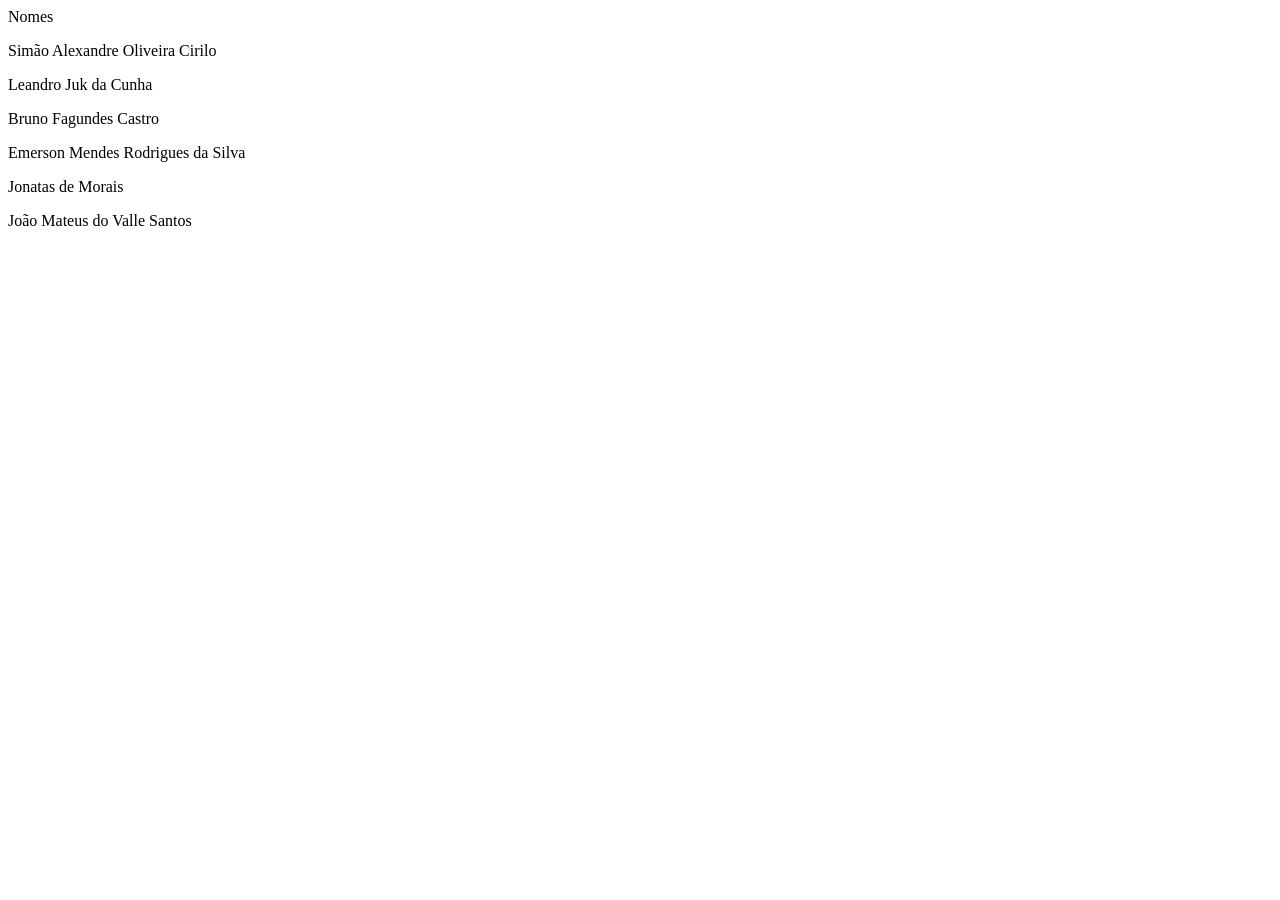
<file: nomes.html>
<html>
  <head> </head>
  <body>
    <p class="titulo">Nomes</p>
    <p class="nome">Simão Alexandre Oliveira Cirilo</p>
    <p class="nome">Leandro Juk da Cunha</p>
    <p class="nome">Bruno Fagundes Castro</p>
    <p class="nome">Emerson Mendes Rodrigues da Silva</p>
    <p class="nome">Jonatas de Morais</p>
    <p class="nome">João Mateus do Valle Santos</p>
  </body>
</html>
</file>
